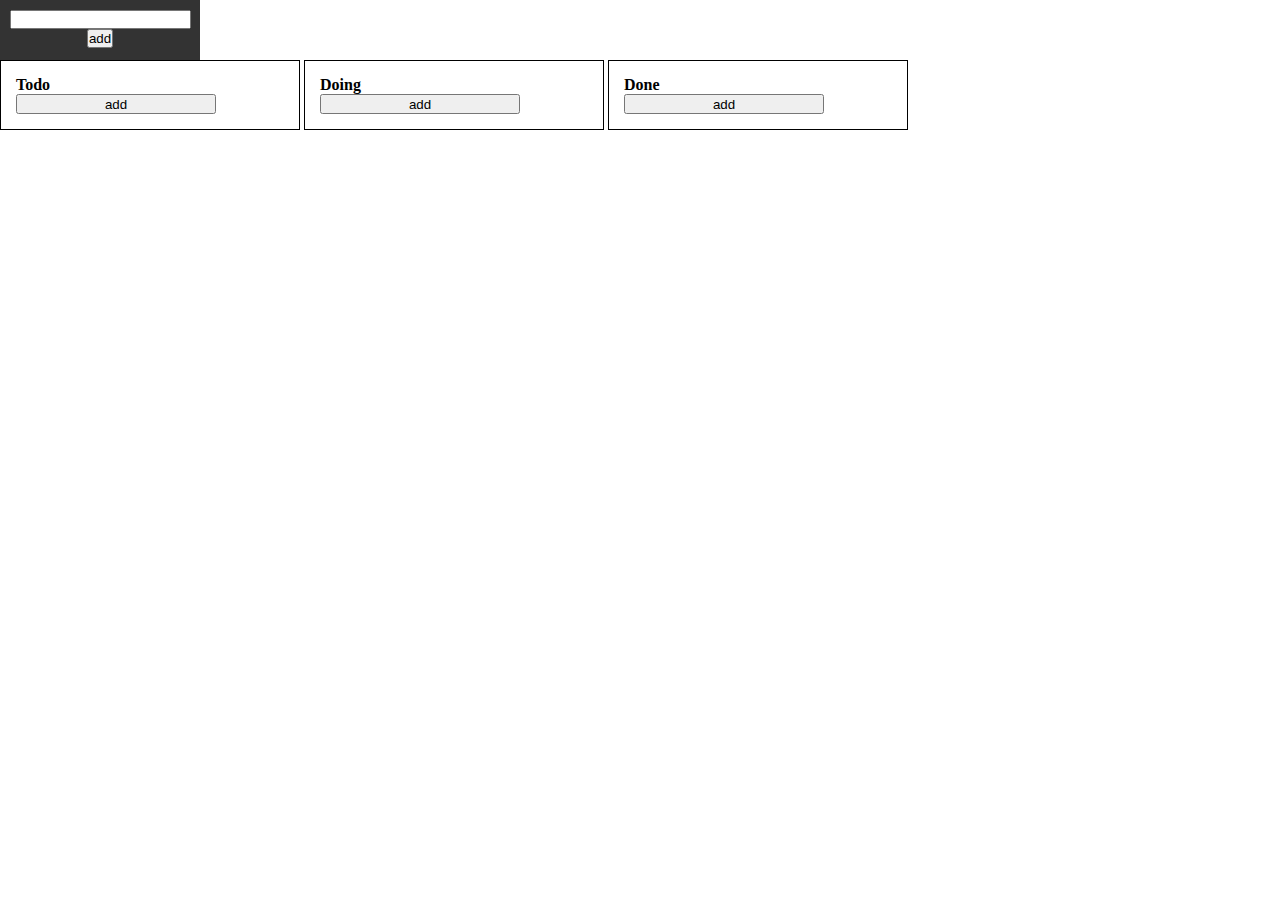
<file: jskanvan/index.html>
<!DOCTYPE html>
<html lang="en">
<head>
    <meta charset="UTF-8">
    <meta http-equiv="X-UA-Compatible" content="IE=edge">
    <meta name="viewport" content="width=device-width, initial-scale=1.0">
    <title>Document</title>
    <link rel="stylesheet" href="./style.css">
</head>
<body>
    <div class="addcontainer">

            <input type="text" class="addinput">
            <div class="btns">
            <button class="addbtn">add</button>
            </div>

    </div>
    <div class="itemcontainer">
        <div class="article draggable" draggable="true">
            <h4>Todo</h4>
            <ul class="ul">
                
            </ul>
            <button class="additem">add</button>
            <div class="addbox none">
            <input type="text" class="iteminput">
            <div class="btns">
            <button class="addbtn">add</button>
            <span class="close">❌</span>
            </div>
        </div>
        </div>
        <div class="article draggable" draggable="true">
            <h4>Doing</h4>
            <ul class="ul">

            </ul>
            <button class="additem">add</button>
            <div class="addbox none">
            <input type="text" class="iteminput">
            <div class="btns">
            <button class="addbtn">add</button>
            <span class="close">❌</span>
            </div>
        </div>
        </div>
        <div class="article draggable" draggable="true">
            <h4>Done</h4>
            <ul class="ul">

            </ul>
            <button class="additem">add</button>
            <div class="addbox none">
            <input type="text" class="iteminput">
            <div class="btns">
            <button class="addbtn">add</button>
            <span class="close">❌</span>
            </div>
        </div>
        </div>
    </div>

</body>
<script src="./common.js"></script>
</html>
</file>
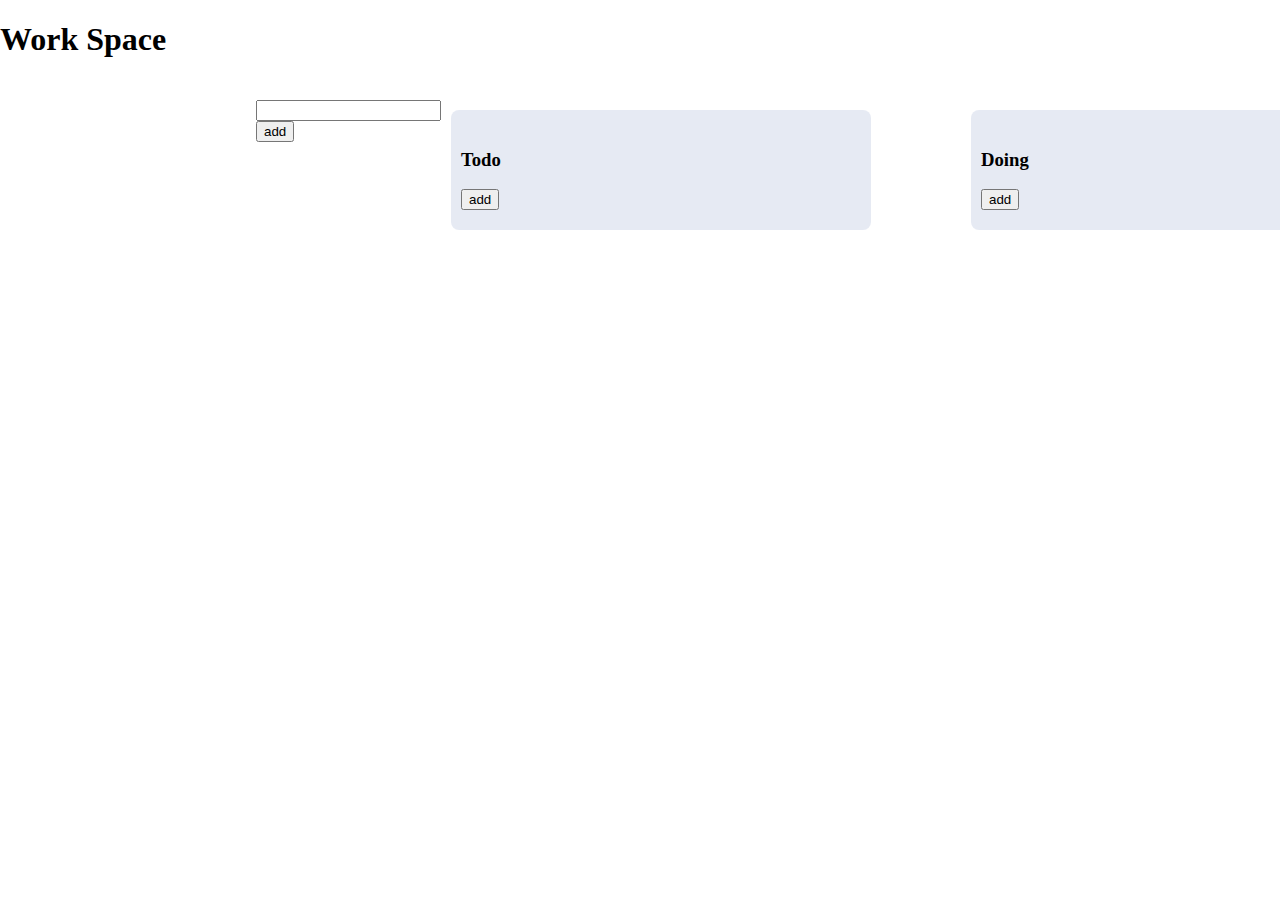
<file: jskanvan/test.html>
<!DOCTYPE html>
<html lang="en">
<head>
    <meta charset="UTF-8">
    <meta http-equiv="X-UA-Compatible" content="IE=edge">
    <meta name="viewport" content="width=device-width, initial-scale=1.0">
    <title>Document</title>
    <link rel="stylesheet" href="./test.css">
</head>
<body>
    <header>
        
    </header>
    <article>
    <div class="workspaceheader">
        <h1>Work Space</h1>
    </div>
    <div class="itemcontainer">
        <div class="pd">
        <div class="addcontainer">

                <input type="text" class="addinput">
                <div class="btns">
                <button class="addbtn">add</button>
                </div>
        </div>
        <div class="article">
        <div class="container" draggable="true">
            <h3> Todo</h3>
            <button class="additem">add</button>
            <div class="addbox none">
                      <input type="text" class="iteminput">
                      <div class="btns">
                      <button class="addbtn">add</button>
                      <span class="close">❌</span>
                      </div>
            </div>
        </div>
        </div>
        <div class="article">
        <div class="container" draggable="true">
            <h3> Doing</h3>
            <button class="additem">add</button>
            <div class="addbox none">
                      <input type="text" class="iteminput">
                      <div class="btns">
                      <button class="addbtn">add</button>
                      <span class="close">❌</span>
                      </div>
            </div>
        </div>
        </div>
        <div class="article">
        <div class="container" draggable="true">
            <h3> Done</h3>
            <button class="additem">add</button>
            <div class="addbox none">
                      <input type="text" class="iteminput">
                      <div class="btns">
                      <button class="addbtn">add</button>
                      <span class="close">❌</span>
                      </div>
            </div>
        </div>
        </div>   
    </div>   
    </div>
</article>
</body>
<script src="./test.js"></script>
</html>
</file>
<file: jskanvan/style.css>
*{margin: 0; padding: 0; box-sizing: border-box;}
.none{display: none;}
.block{display: block;}
.addcontainer{
    padding: 10px;
    background: rgba(0, 0, 0, .4);
    transition: all .3s;
    color: #fff;
    width: 200px;
    height: 60px;
    text-align: center;

    /* height: 50px; */
}
.addcontainer:hover{
    background: rgba(0, 0, 0, .8);
}
.itemcontainer{
    /* display: flex; */
    width: 1400px;
    height: 550px;
    overflow: auto;
    white-space: nowrap;
    /* justify-content: space-evenly; */
}
.article{
    display: inline-block;
    width: 300px;
    height: auto; 
    padding: 15px;
    border: 1px solid #000;
    color: #000;
}
.on{
    background: rgba(0, 0, 0, .8);
    width: 200px;
    /* height: 50px; */
    padding: 15px 20px;
}
.on button{padding: 5px 15px; margin-top: 10px; background: rgb(21, 21, 221); border: none; color: #fff;}
.additem{width: 200px; height: 20px; margin: 0 auto;}
</file>
<file: jskanvan/test.css>
body {
    margin: 0;
    padding: 0;
    background-color: #fff;
    display: flex;
    list-style: none;
    position: relative;
  }
  .none{display: none;}
  /* button {
    width: 70px;
    height: 70px;
    border: none;
    border-radius: 8px;
    margin: 12px;
    cursor: move;
    font-size: 30px;
    background: #eaeaea4f;
  } */
  .itemcontainer{
    width: 80%;
    /* height: 100vh; */
    margin: 0 auto;
    position: absolute;
    top: 100px;
    right: 0;
    height: 90vh;
    overflow-x: scroll;

    
  }
  .pd{
    display: flex;
    flex-wrap: nowrap;
    /* white-space: nowrap; */

  }
  .article{
    width: 420px;
    height: 1000px;
    margin-right: 100px;
  }
  .container {
    width: 400px;
    min-width: 400px;
    /* height: 100px; */
    flex-shrink: 1;
    height: max-content;
    margin: 10px;
    padding: 20px 10px;
    background-color: #b5c1dc57;
    border-radius: 8px;
  }
  .draggable{
    width: 350px;
    min-height: 30px;
    height: max-content;
    
    margin: 10px auto;
    position: relative;
    padding: 10px 20px;
    background: #fff;
    border-radius: 20px;
    border: 1px solid #eee;
  }
  .itemtext{
   display: inline-block;
    width: 300px;
    height: 30px;
    word-break: break-word;
  }
  .draggable.dragging {
    opacity: 0.5;
  }
  .delete{
    position: absolute;
    top: 50%;
    transform: translate(-50%,-50%);
    right: 5px;
    font-size: 30px;
  }
  .edit{
    position: absolute;
    top: 50%;
    transform: translate(-50%,-50%);
    right: 35px;
  }
  .complate{
    position: absolute;
    top: 50%;
    transform: translate(-50%,-50%);
    right: 35px;
  }
  .editclose{
    position: absolute;
    top: 50%;
    transform: translate(-50%,-50%);
    right: 5px;
  }
</file>
